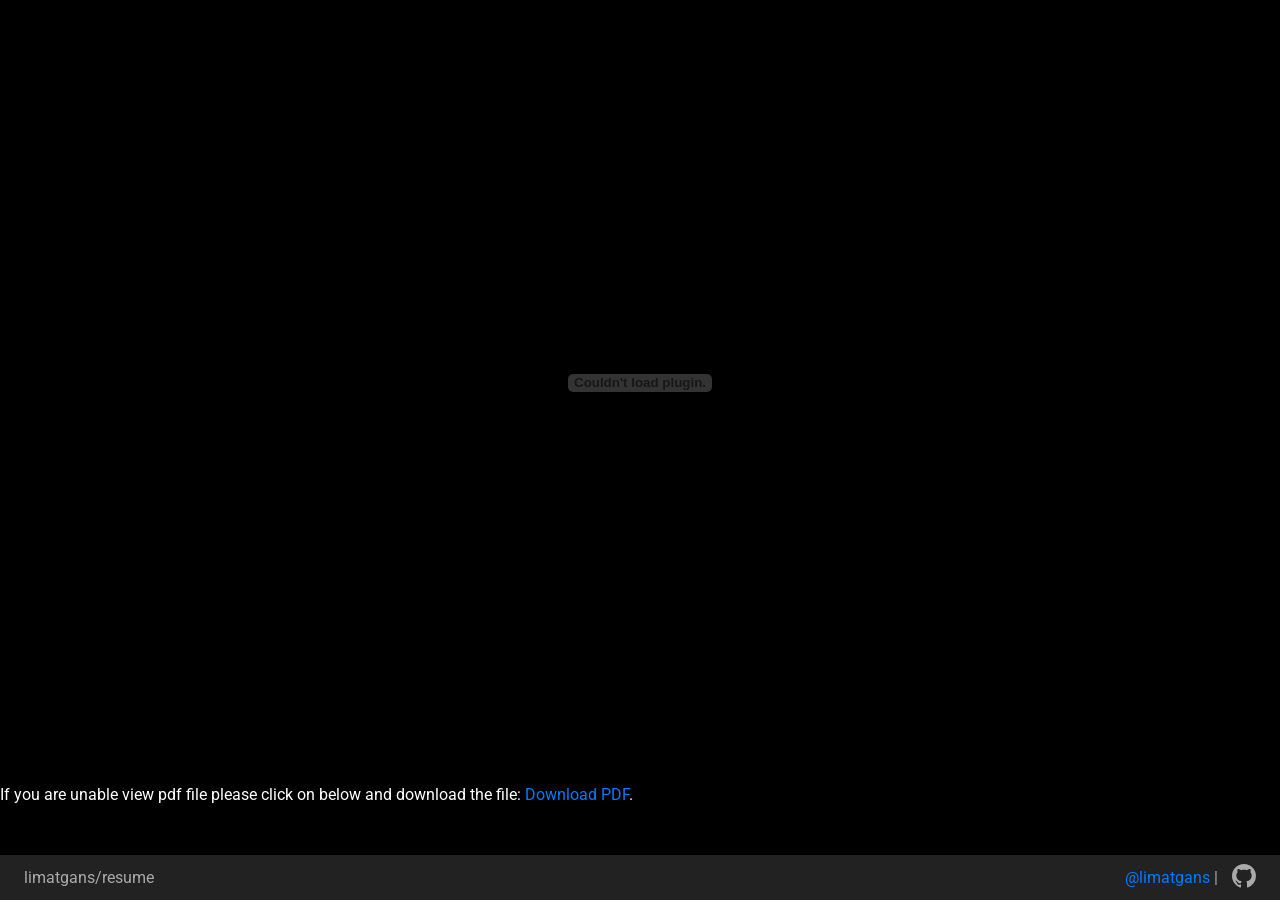
<file: docs/index.html>
<!DOCTYPE html>
<html lang="en">
    <head>
        <meta charset="utf-8" />
        <link rel="shortcut icon" href="%PUBLIC_URL%/favicon.ico" />
        <meta name="theme-color" content="#000000" />
        <link rel="apple-touch-icon" href="logo192.png" />
        <meta charset="utf-8">
        <meta http-equiv="Content-Type" content="text/html; charset=utf-8; X-Content-Type-Options=nosniff" />
        <title>Ganesh - Resume</title>
        <meta name="keywords" content="limatgans, ganesh, resume" />
        <meta name="description" content="Resume of Ganesh" />
        <meta name="subject" content="Resume" />
        <meta name="copyright" content="Ganesh" />
        <meta name="language" content="EN" />
        <meta name="robots" content="index,follow" />
        <meta name="viewport" content="width=device-width, initial-scale=1" />
        <meta http-equiv="x-dns-prefetch-control" content="on" />
        <link href="https://fonts.googleapis.com/css?family=Roboto:300,500" rel="stylesheet" />
        <link href="index.css" rel="stylesheet" />
    </head>
    <body>
      <noscript>Please enable JavaScript to run this app.</noscript>
      <div id="root">
            <embed src="./creative.pdf" class="pdf-display">
            <p>If you are unable view pdf file please click on below and download the file: 
                <a href=”https://limatgans.github.io/best-resume-ever/creative.pdf”>Download PDF</a>.
            </p>
      </div>
      <footer>
        <code class="footer-text footer-left">limatgans/resume</code>
        <code class="footer-text">
          <a href="https://github.com/limatgans" target="blank">@limatgans</a> |
        </code>
        <a href="https://github.com/limatgans/best-resume-ever" target="blank" class="footer-github">
          <svg viewBox="0 0 16 16" version="1.1" height="24" width="24" aria-hidden="true" class="footer-icon octicon octicon-mark-github">
            <path fill-rule="evenodd" d="M8 0C3.58 0 0 3.58 0 8c0 3.54 2.29 6.53 5.47 7.59.4.07.55-.17.55-.38 0-.19-.01-.82-.01-1.49-2.01.37-2.53-.49-2.69-.94-.09-.23-.48-.94-.82-1.13-.28-.15-.68-.52-.01-.53.63-.01 1.08.58 1.23.82.72 1.21 1.87.87 2.33.66.07-.52.28-.87.51-1.07-1.78-.2-3.64-.89-3.64-3.95 0-.87.31-1.59.82-2.15-.08-.2-.36-1.02.08-2.12 0 0 .67-.21 2.2.82.64-.18 1.32-.27 2-.27.68 0 1.36.09 2 .27 1.53-1.04 2.2-.82 2.2-.82.44 1.1.16 1.92.08 2.12.51.56.82 1.27.82 2.15 0 3.07-1.87 3.75-3.65 3.95.29.25.54.73.54 1.48 0 1.07-.01 1.93-.01 2.2 0 .21.15.46.55.38A8.013 8.013 0 0 0 16 8c0-4.42-3.58-8-8-8z"></path>
          </svg>
        </a>
      </footer>
    </body>
</html>
</file>
<file: docs/index.css>
body {
    margin: 0;
    font-family: -apple-system, BlinkMacSystemFont, "Segoe UI", "Roboto", "Oxygen",
    "Ubuntu", "Cantarell", "Fira Sans", "Droid Sans", "Helvetica Neue",
    sans-serif;
    -webkit-font-smoothing: antialiased;
    -moz-osx-font-smoothing: grayscale;
    background: black;
    color: white;
}

code {
    font-family: Roboto, source-code-pro, Menlo, Monaco, Consolas, "Courier New",
    monospace;
}

a {
    color: #007bff;
    text-decoration: none;
    background-color: transparent
}

footer {
    display: flex;
    flex-direction: row;
    align-items: center;
    justify-content: flex-end;
    min-height: 32px;
    height: 5vh;
    position: absolute;
    bottom: 0px;
    left: 0px;
    width: 100vw;
    width: calc(var(--vw, 1vw) * 100);
    background: #222;
}

.footer-text {
    color: #AAA;
    margin: 0 0.5em;
}

.footer-github {
    float: right;
    color: #AAA;
    fill: currentColor;
    margin: 0 1.5em 0 0.4em;
}

.footer-left {
    margin-right: auto;
    margin-left: 1.5em;
}

.pdf-display {
    width: 100vw;
    height: 85vh;
}
</file>
